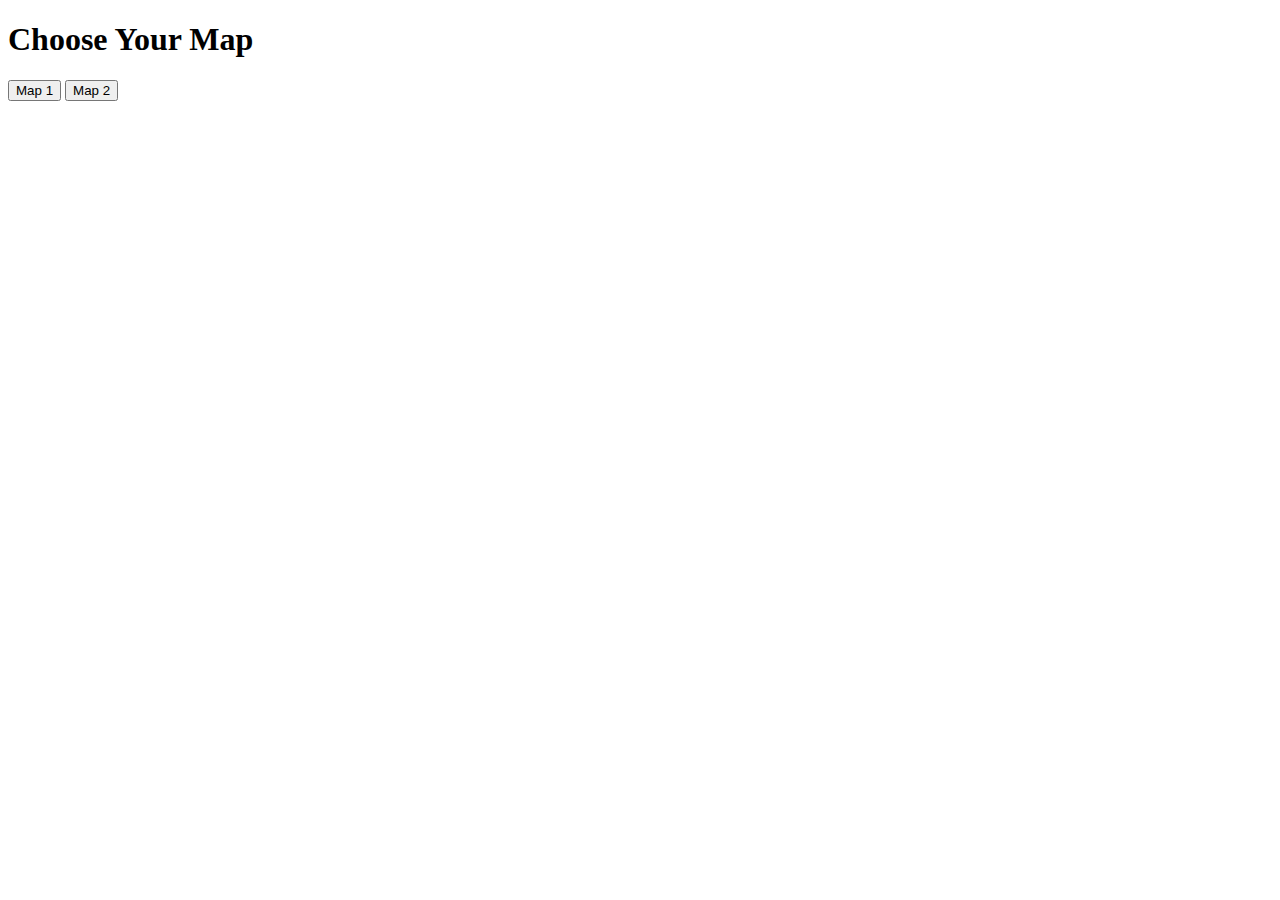
<file: index.html>
<!DOCTYPE html>
<html lang="en">
<head>
    <meta charset="UTF-8">
    <title>Map Selector</title>
</head>
<body>
    <h1>Choose Your Map</h1>
    <button onclick="location.href='map1.html'">Map 1</button>
    <button onclick="location.href='map2.html'">Map 2</button>
</body>
</html>
</file>
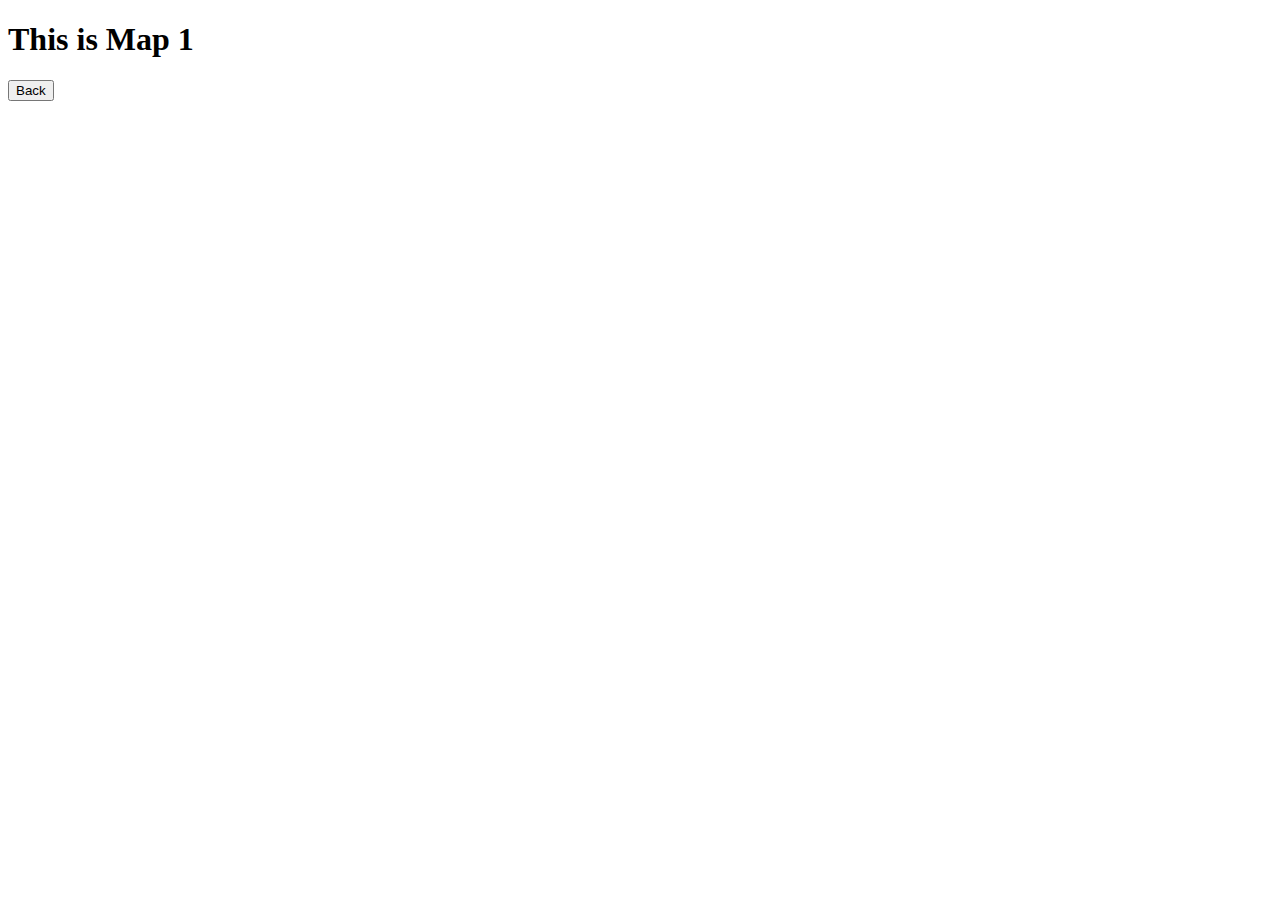
<file: map1.html>
<!DOCTYPE html>
<html lang="en">
<head>
    <meta charset="UTF-8">
    <title>Map 1</title>
</head>
<body>
    <h1>This is Map 1</h1>
    <button onclick="location.href='index.html'">Back</button>
</body>
</html>
</file>
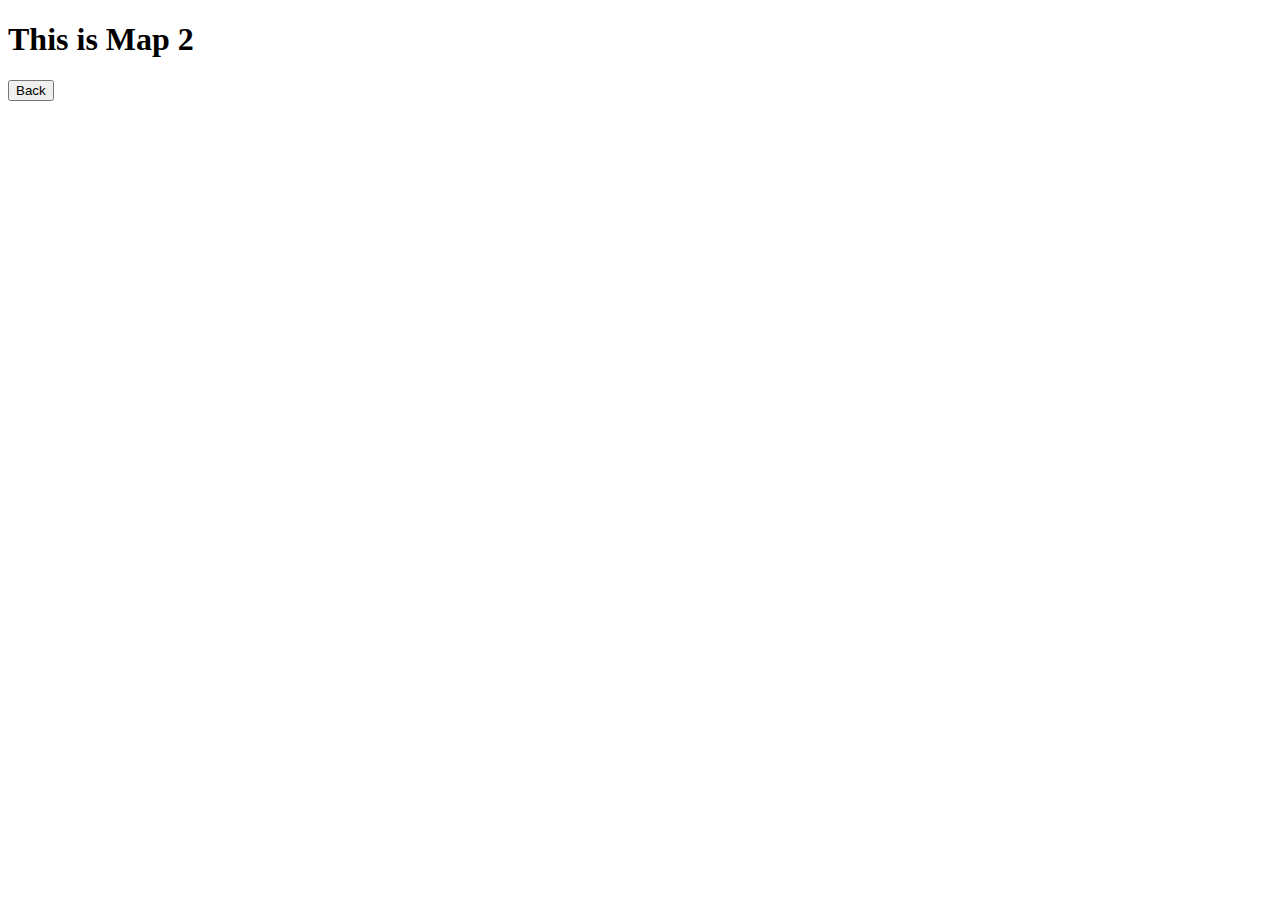
<file: map2.html>
<!DOCTYPE html>
<html lang="en">
<head>
    <meta charset="UTF-8">
    <title>Map 2</title>
</head>
<body>
    <h1>This is Map 2</h1>
    <button onclick="location.href='index.html'">Back</button>
</body>
</html>
</file>
